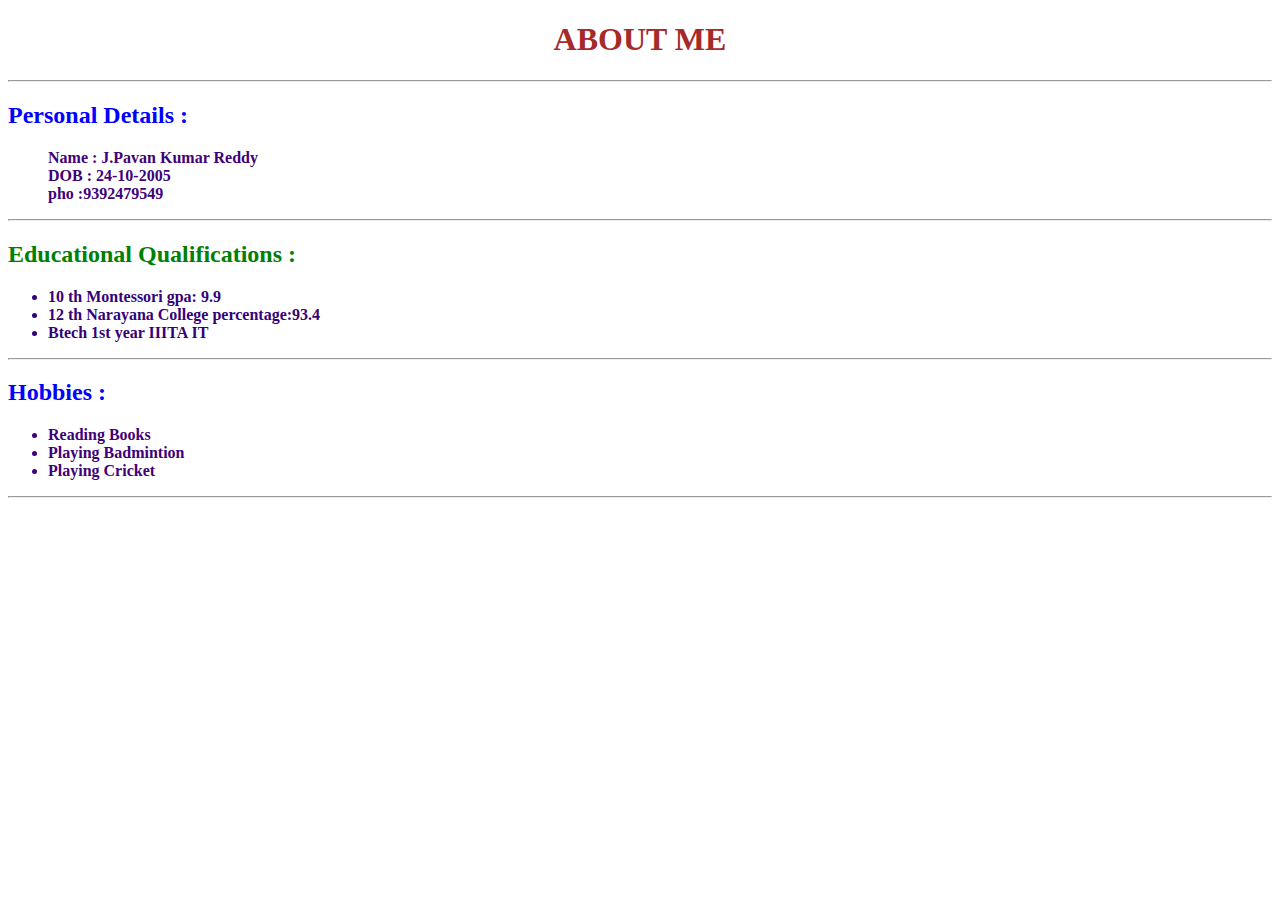
<file: con.html>
<!DOCTYPE html>
<html lang="en">
<head>
    <meta charset="UTF-8">
    <meta name="viewport" content="width=device-width, initial-scale=1.0">
    <title>portfolio</title>
</head>
<style>
  body{
   background-image: url(https://img.freepik.com/free-vector/hand-painted-watercolor-pastel-sky-background_23-2148902771.jpg?size=626&ext=jpg&ga=GA1.1.632798143.1705622400&semt=sph);
   background-repeat: no-repeat;
   background-attachment: fixed;
   background-size: cover;

  }

</style>
<body>
    <h1  style="text-align: center; color: brown;">ABOUT ME</h1>
    <hr />
    <h2 style="color :blue;">Personal Details :</h2>
    
     <ul style="color: rgb(63, 2, 120);">
      <b> Name : J.Pavan Kumar Reddy</b>
       <br>
       <b>DOB  : 24-10-2005</b>
       <br>
       <b>pho  :9392479549</b>
     </ul>
     <hr />
     <h2 style="color :green;">Educational Qualifications :</h2>
     
     <ul style="color: rgb(53, 2, 120);">
        <li><b>10 th Montessori  gpa: 9.9 </b></li>
        <li><b>12 th Narayana College percentage:93.4 </b></li>
        <li><b>Btech 1st year IIITA IT</b></li>
     </ul>
     <hr />
     <h2 style="color :blue;">Hobbies :</h2>
     
      <ul style="color: rgb(63, 2, 120);">
       <li><b>Reading Books</b></li>
       <li><b>Playing Badmintion</b></li>
       <li><b> Playing Cricket</b></li>
      </ul>
      <hr />
     

</body>
</html>
<!--Include sections for educational qualifications, personal details, achievements, an 'About Me' section, and a 'Contact' section-->
</file>
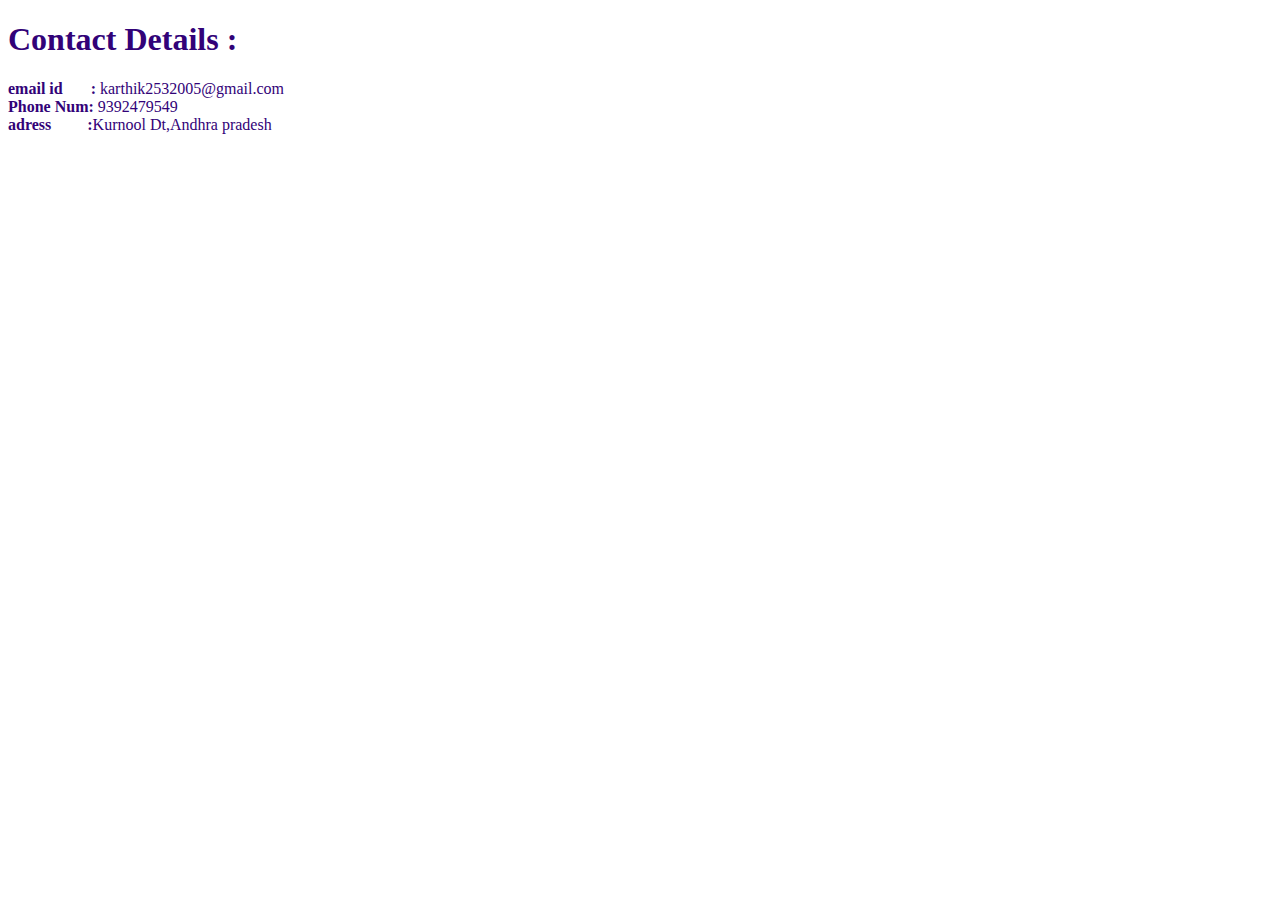
<file: pers.html>
<!DOCTYPE html>
<html lang="en">
<head>
    <meta charset="UTF-8">
    <meta name="viewport" content="width=device-width, initial-scale=1.0">
    <title>contact details</title>
    <style>
        body{
   background-image: url(https://img.freepik.com/free-vector/hand-painted-watercolor-pastel-sky-background_23-2148902771.jpg?size=626&ext=jpg&ga=GA1.1.632798143.1705622400&semt=sph);
   background-repeat: no-repeat;
   background-attachment: fixed;
   background-size: cover;

  }
    </style>
</head>
<body style="color: rgb(50, 2, 120);">
    <h1>Contact Details :</h1>
    
        <tr>
    <b>email id</b>&nbsp;&nbsp;&nbsp;&nbsp;&nbsp;&nbsp;&nbsp;<b>:</b> karthik2532005@gmail.com
</tr>
<br>
    <tr>
    <b>Phone Num:</b>    9392479549
</tr>
   <br>
    <tr>
    <b>adress</b>&nbsp;&nbsp;&nbsp;&nbsp;&nbsp;&nbsp;&nbsp;&nbsp;&nbsp;<b>:</b>Kurnool Dt,Andhra pradesh
</tr>


</body>
</html>
</file>
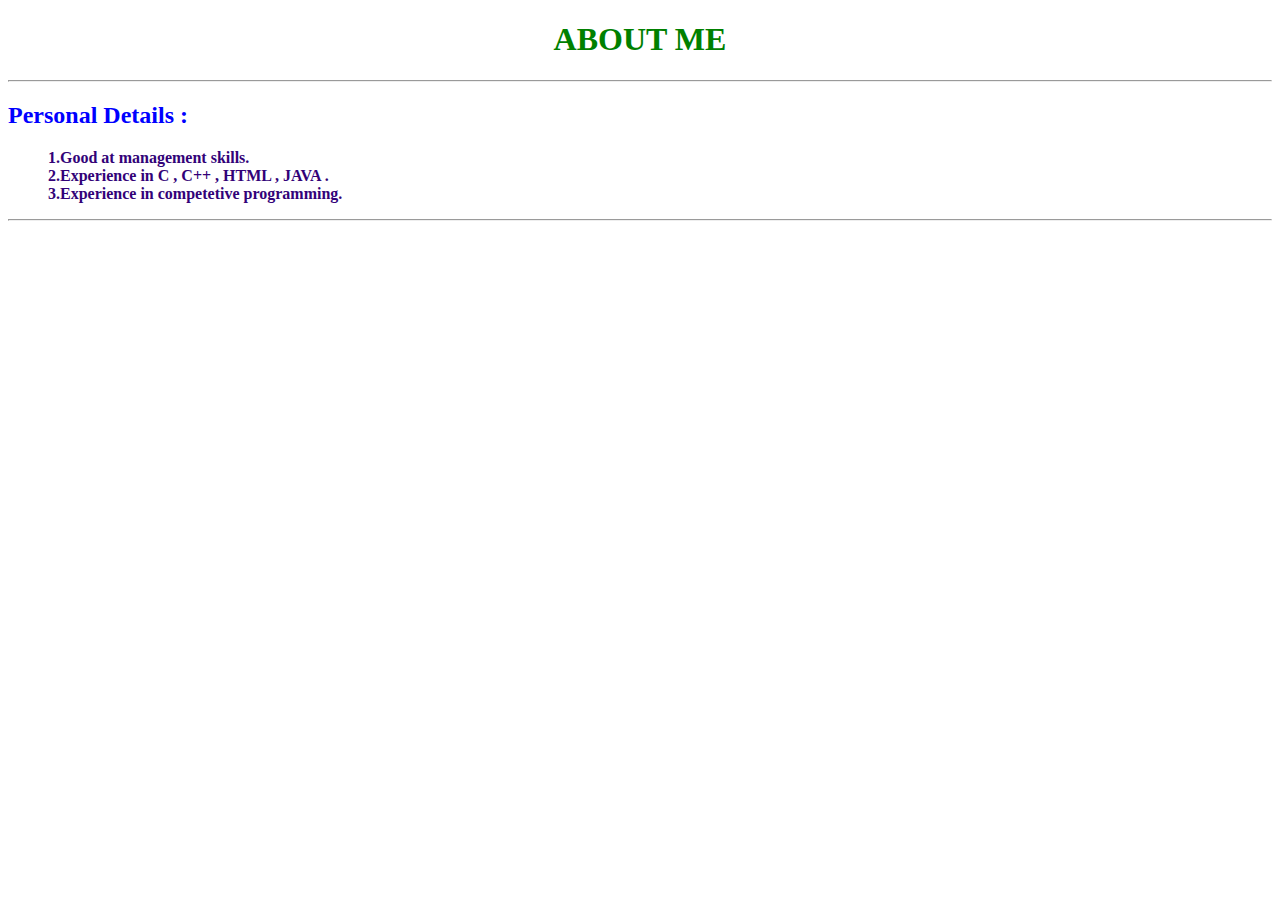
<file: tec.html>
<!DOCTYPE html>
<html lang="en">
<head>
    <meta charset="UTF-8">
    <meta name="viewport" content="width=device-width, initial-scale=1.0">
    <title>portfolio</title>
</head>
<style>
  body{
   background-image: url(https://img.freepik.com/free-vector/hand-painted-watercolor-pastel-sky-background_23-2148902771.jpg?size=626&ext=jpg&ga=GA1.1.632798143.1705622400&semt=sph);
   background-repeat: no-repeat;
   background-attachment: fixed;
   background-size: cover;

  }

</style>
<body>
    <h1  style="text-align: center; color: green;">ABOUT ME</h1>
    <hr />
    <h2 style="color :blue;">Personal Details :</h2>
    
     <ul style="color: rgb(50, 2, 120);">
      <b> 1.Good at management skills. </b>
       <br>
       <b> 2.Experience in C , C++ , HTML , JAVA . </b>
       <br>
       <b> 3.Experience in competetive programming. </b>
     </ul>
     <hr />
    

</body>
</html>
</file>
